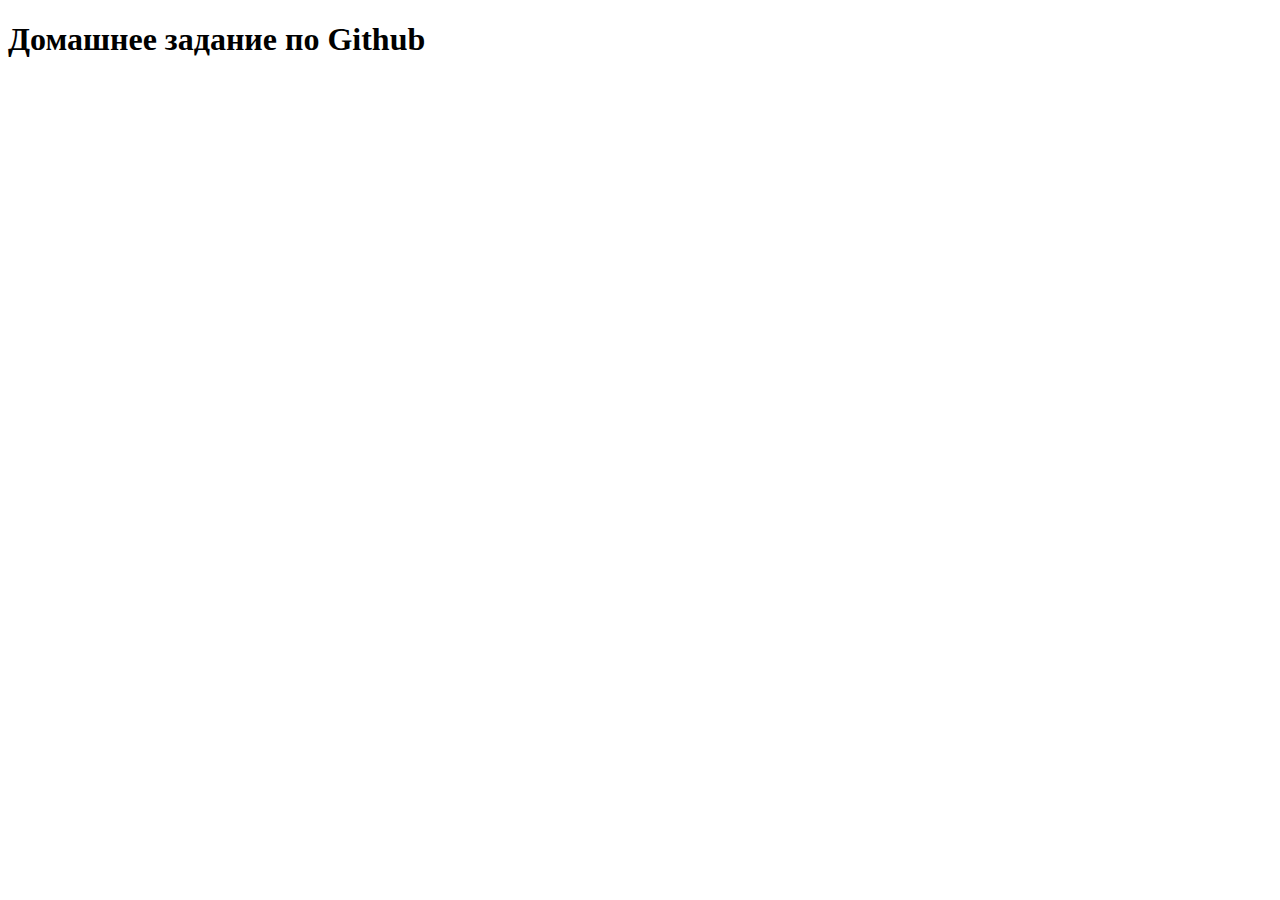
<file: github-lesson/index.html>
<!DOCTYPE html>
<html lang="en">
<head>
	<meta charset="UTF-8">
	<meta name="viewport" content="width=device-width, initial-scale=1.0">
	<meta http-equiv="X-UA-Compatible" content="ie=edge">
	<title>Домашка по Github</title>
</head>
<body>
	<h1>Домашнее задание по Github</h1>
</body>
</html>
</file>
